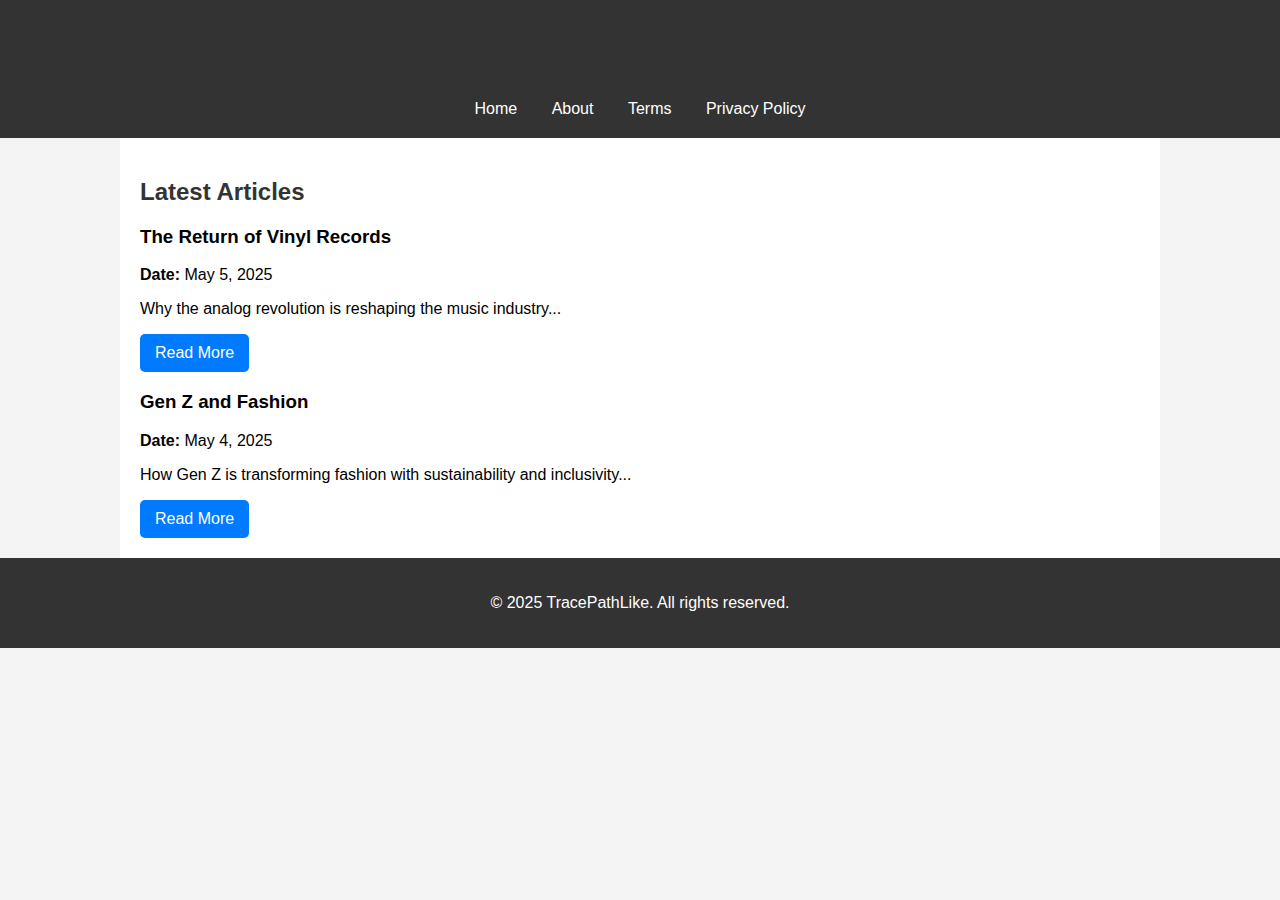
<file: index.html>
<!DOCTYPE html>
<html lang="en">
<head>
    <meta charset="UTF-8">
    <meta name="viewport" content="width=device-width, initial-scale=1.0">
    <title>TracePathLike - Home</title>
    <link rel="stylesheet" href="style.css">
</head>
<body>

<header>
    <h1>TracePathLike</h1>
    <nav>
        <a href="index.html">Home</a>
        <a href="about.html">About</a>
        <a href="terms.html">Terms</a>
        <a href="privacy.html">Privacy Policy</a>
    </nav>
</header>

<div class="container">
    <h2>Latest Articles</h2>
    <article>
        <h3>The Return of Vinyl Records</h3>
        <p><strong>Date:</strong> May 5, 2025</p>
        <p>Why the analog revolution is reshaping the music industry...</p>
        <a href="#" class="button">Read More</a>
    </article>
    <article>
        <h3>Gen Z and Fashion</h3>
        <p><strong>Date:</strong> May 4, 2025</p>
        <p>How Gen Z is transforming fashion with sustainability and inclusivity...</p>
        <a href="#" class="button">Read More</a>
    </article>
</div>

<footer>
    <p>&copy; 2025 TracePathLike. All rights reserved.</p>
</footer>

</body>
</html>
</file>
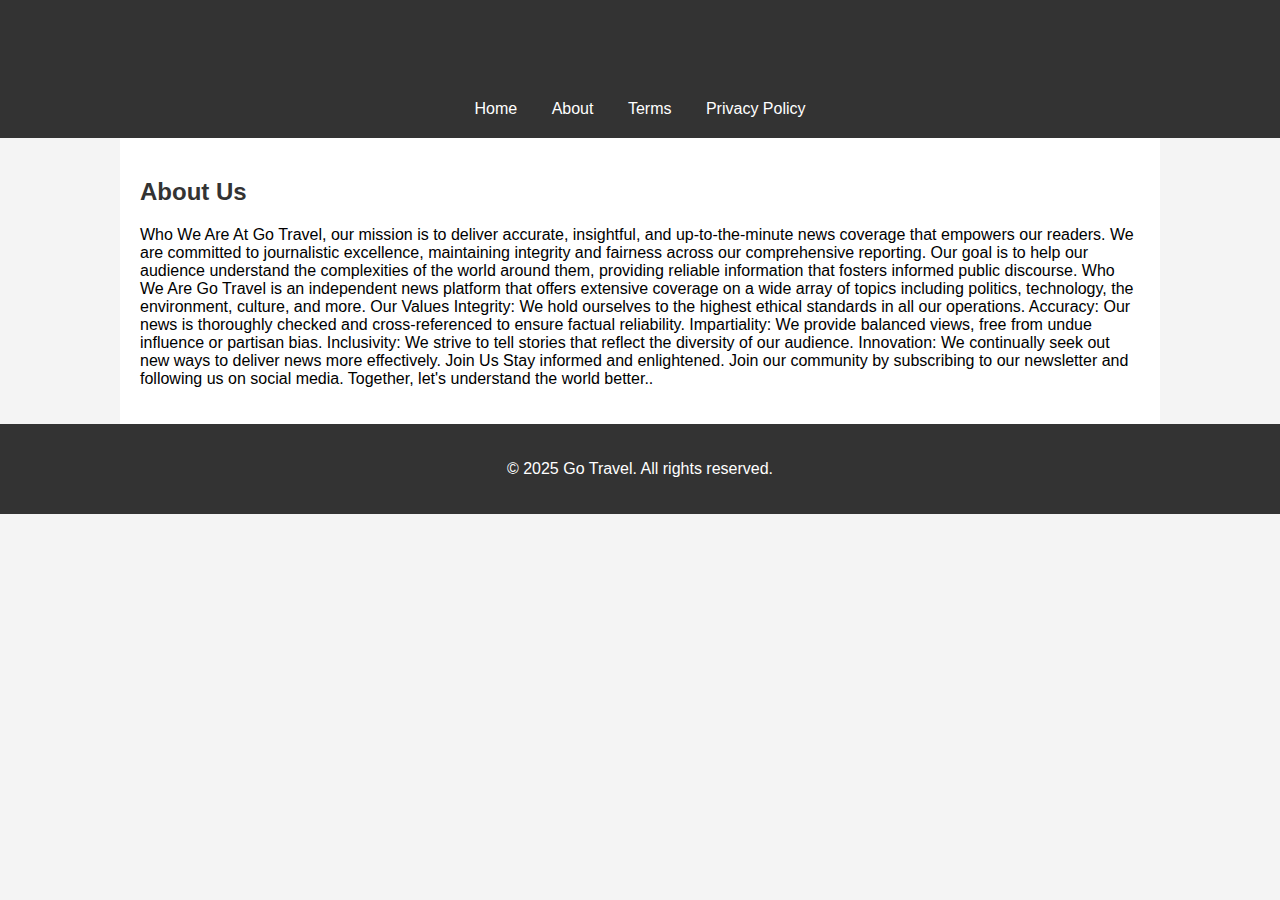
<file: about.html>
<!DOCTYPE html>
<html lang="en">
<head>
    <meta charset="UTF-8">
    <meta name="viewport" content="width=device-width, initial-scale=1.0">
    <title>About - Go Travel</title>
    <link rel="stylesheet" href="style.css">
</head>
<body>

<header>
    <h1>Go Travel</h1>
    <nav>
        <a href="index.html">Home</a>
        <a href="about.html">About</a>
        <a href="terms.html">Terms</a>
        <a href="privacy.html">Privacy Policy</a>
    </nav>
</header>

<div class="container">
    <h2>About Us</h2>
    <p>Who We Are
At Go Travel, our mission is to deliver accurate, insightful, and up-to-the-minute news coverage that empowers our readers. We are committed to journalistic excellence, maintaining integrity and fairness across our comprehensive reporting. Our goal is to help our audience understand the complexities of the world around them, providing reliable information that fosters informed public discourse.

Who We Are
Go Travel is an independent news platform that offers extensive coverage on a wide array of topics including politics, technology, the environment, culture, and more.

Our Values
Integrity: We hold ourselves to the highest ethical standards in all our operations.

Accuracy: Our news is thoroughly checked and cross-referenced to ensure factual reliability.

Impartiality: We provide balanced views, free from undue influence or partisan bias.

Inclusivity: We strive to tell stories that reflect the diversity of our audience.

Innovation: We continually seek out new ways to deliver news more effectively.

Join Us
Stay informed and enlightened. Join our community by subscribing to our newsletter and following us on social media. Together, let's understand the world better..</p>
</div>

<footer>
    <p>&copy; 2025 Go Travel. All rights reserved.</p>
</footer>

</body>
</html>
</file>
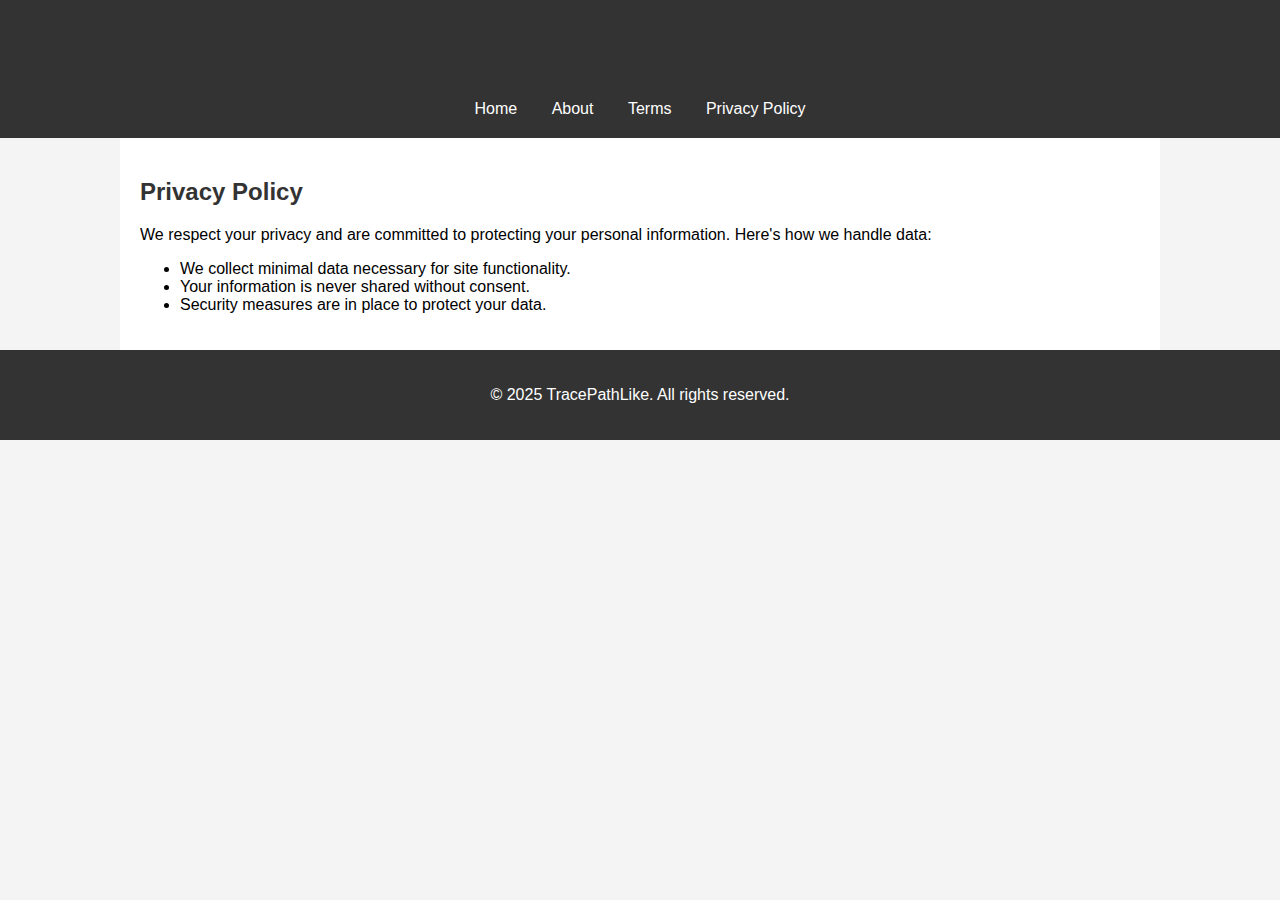
<file: privacy.html>
<!DOCTYPE html>
<html lang="en">
<head>
    <meta charset="UTF-8">
    <meta name="viewport" content="width=device-width, initial-scale=1.0">
    <title>Privacy Policy - TracePathLike</title>
    <link rel="stylesheet" href="style.css">
</head>
<body>

<header>
    <h1>TracePathLike</h1>
    <nav>
        <a href="index.html">Home</a>
        <a href="about.html">About</a>
        <a href="terms.html">Terms</a>
        <a href="privacy.html">Privacy Policy</a>
    </nav>
</header>

<div class="container">
    <h2>Privacy Policy</h2>
    <p>We respect your privacy and are committed to protecting your personal information. Here's how we handle data:</p>
    <ul>
        <li>We collect minimal data necessary for site functionality.</li>
        <li>Your information is never shared without consent.</li>
        <li>Security measures are in place to protect your data.</li>
    </ul>
</div>

<footer>
    <p>&copy; 2025 TracePathLike. All rights reserved.</p>
</footer>

</body>
</html>
</file>
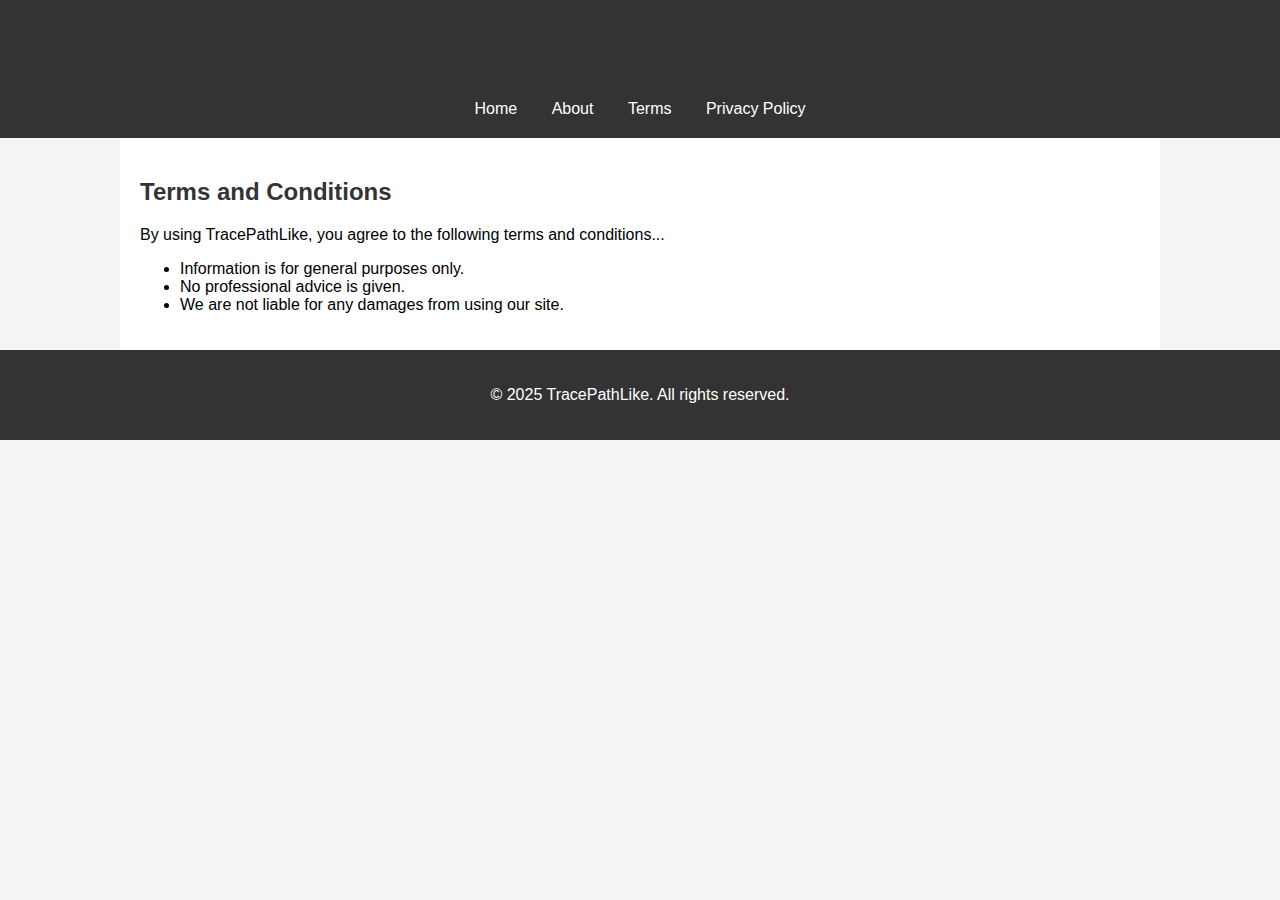
<file: terms.html>
<!DOCTYPE html>
<html lang="en">
<head>
    <meta charset="UTF-8">
    <meta name="viewport" content="width=device-width, initial-scale=1.0">
    <title>Terms and Conditions - TracePathLike</title>
    <link rel="stylesheet" href="style.css">
</head>
<body>

<header>
    <h1>TracePathLike</h1>
    <nav>
        <a href="index.html">Home</a>
        <a href="about.html">About</a>
        <a href="terms.html">Terms</a>
        <a href="privacy.html">Privacy Policy</a>
    </nav>
</header>

<div class="container">
    <h2>Terms and Conditions</h2>
    <p>By using TracePathLike, you agree to the following terms and conditions...</p>
    <ul>
        <li>Information is for general purposes only.</li>
        <li>No professional advice is given.</li>
        <li>We are not liable for any damages from using our site.</li>
    </ul>
</div>

<footer>
    <p>&copy; 2025 TracePathLike. All rights reserved.</p>
</footer>

</body>
</html>
</file>
<file: style.css>
body {
    font-family: Arial, sans-serif;
    margin: 0;
    padding: 0;
    background-color: #f4f4f4;
}
header, footer {
    background-color: #333;
    color: #fff;
    padding: 20px 0;
    text-align: center;
}
nav a {
    margin: 0 15px;
    color: #fff;
    text-decoration: none;
}
.container {
    padding: 20px;
    max-width: 1000px;
    margin: auto;
    background: white;
}
h1, h2 {
    color: #333;
}
a.button {
    display: inline-block;
    padding: 10px 15px;
    background: #007BFF;
    color: white;
    text-decoration: none;
    border-radius: 5px;
}
</file>
